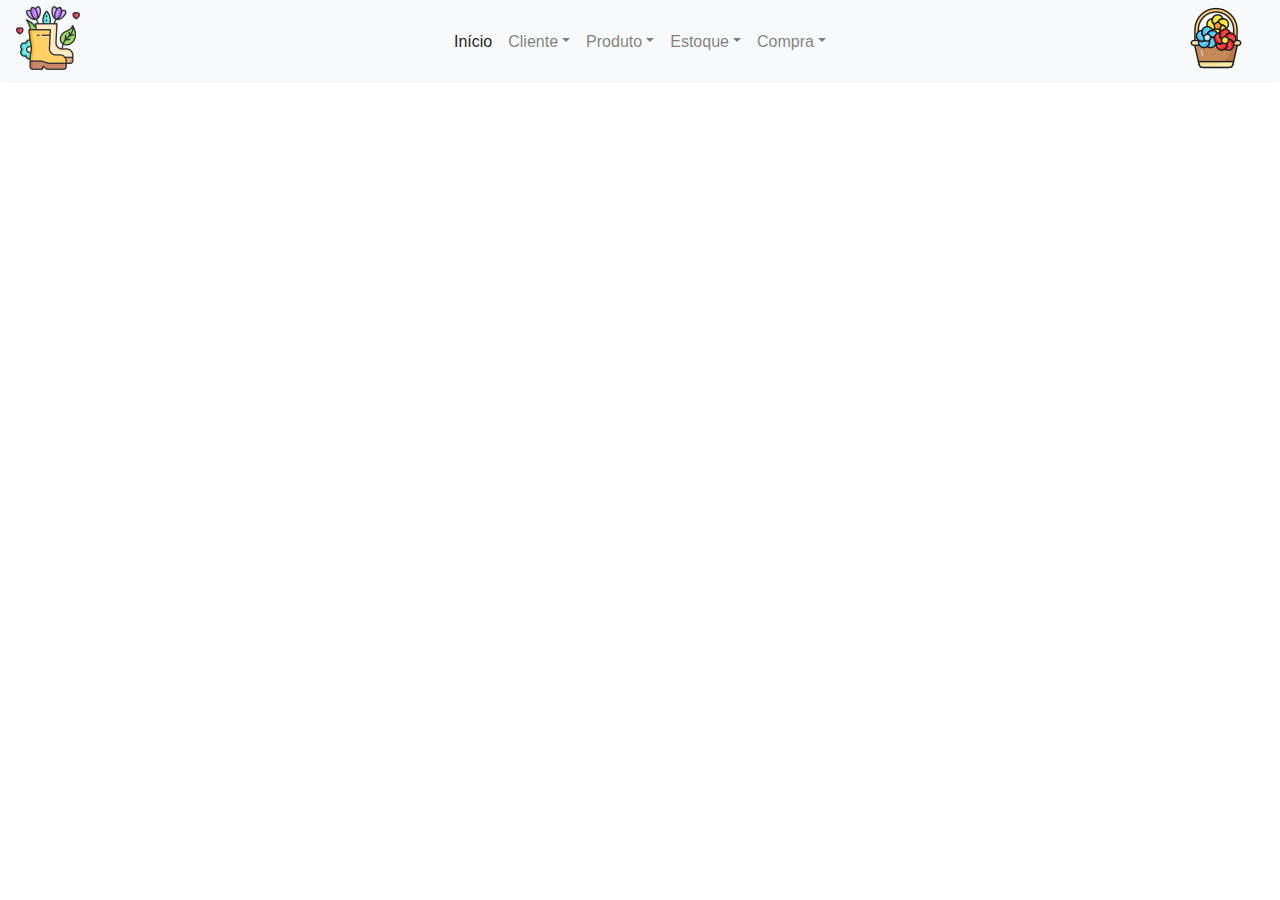
<file: index.html>
<!DOCTYPE html>
<html lang="en">
<head>
    <meta charset="UTF-8">
    <meta name="viewport" content="width=device-width, initial-scale=1.0">
    <title>Jardineira</title>
    <link href="bootstrap/css/bootstrap.css" rel="stylesheet">
    <script src="bootstrap/js/popper.min.js"></script>
    <script src="bootstrap/js/bootstrap.js"></script>
    <script src="bootstrap/js/jquery.min.js"></script>
    <script type="text/javascript">
        $(document).ready(function(){
            $(function(){
                $("#menu").load("navbar.html");
            });
        });
    </script>
</head>
<body>    
    <div id="menu"></div>
</body>
</html>
</file>
